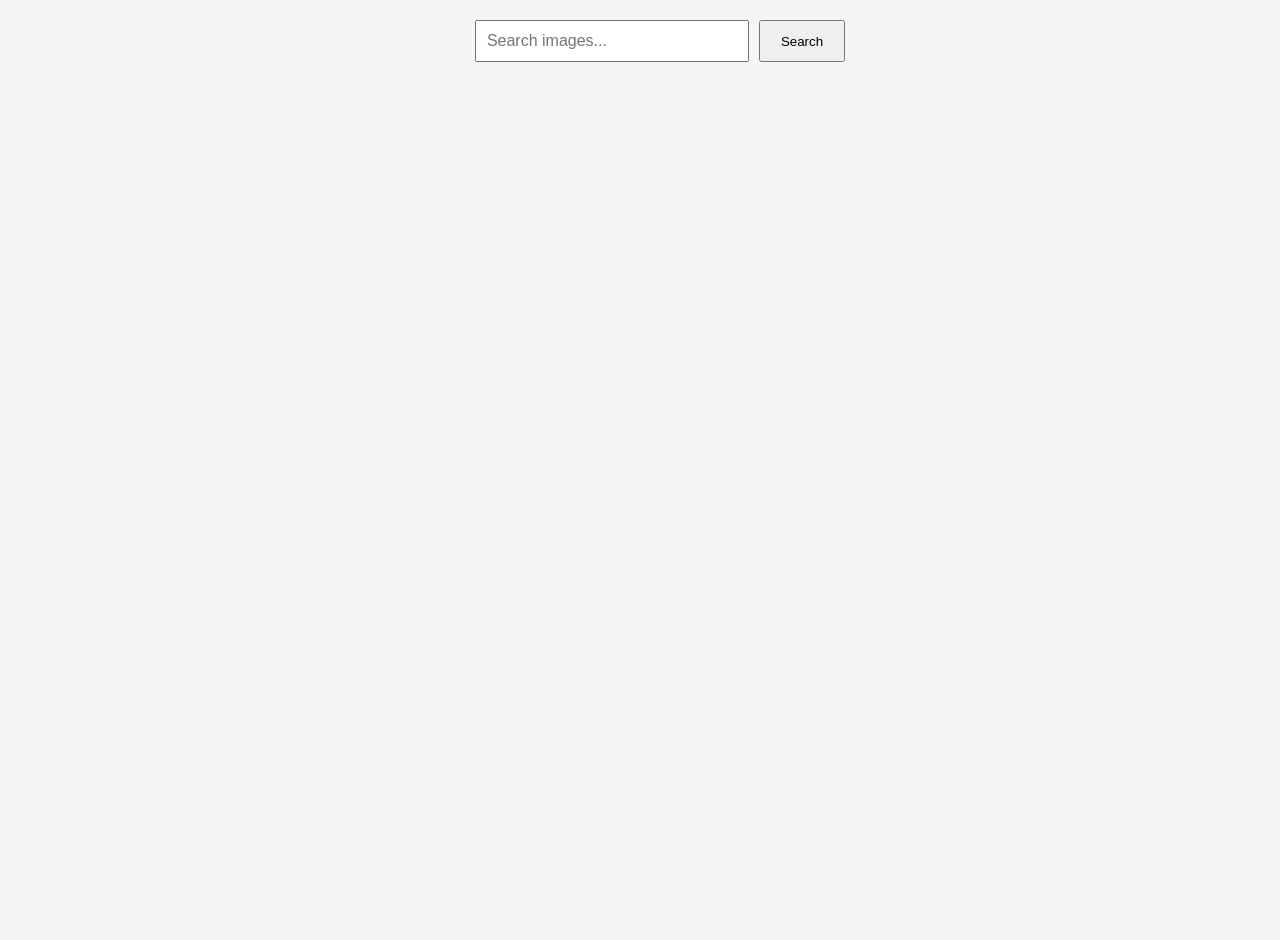
<file: src/index.html>
<!DOCTYPE html>
<html lang="en">
  <head>
    <meta charset="UTF-8" />
    <link rel="icon" type="image/svg+xml" href="/favicon.svg" />
    <meta name="viewport" content="width=device-width, initial-scale=1.0" />
    <title>Vanilla App Template</title>
    <link rel="stylesheet" href="./css/styles.css" />
  </head>
  <body>
    <form class="form">
  <label>
    <input type="text" 
           name="search-text"
           placeholder="Search images..." 
           required>
  </label>
  <button type="submit">Search</button>
</form>

<!-- Галерея -->
<ul class="gallery"></ul>


<!-- Loader -->
<div class="loader hidden"></div>

    <script type="module" src="./main.js"></script>
  </body>
</html>
</file>
<file: src/css/styles.css>
/**
  |============================
  | include css partials with
  | default @import url()
  |============================
*/
/* Common styles */
@import url('./reset.css');
@import url('./base.css');
</file>
